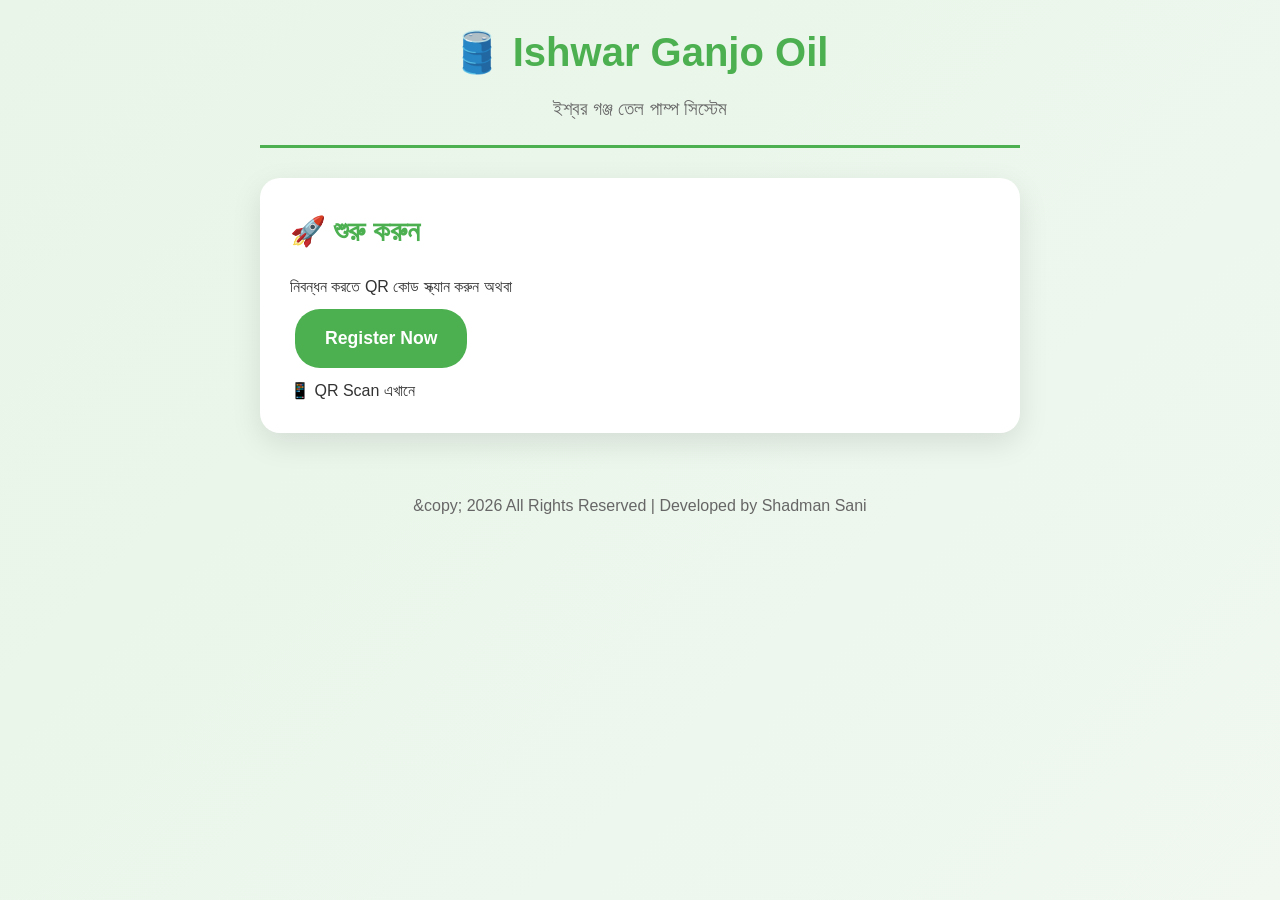
<file: index.html>
<!DOCTYPE html>
<html lang="bn">
<head>
    <meta charset="UTF-8">
    <meta name="viewport" content="width=device-width, initial-scale=1.0">
    <title>Ishwar Ganjo Oil - Fuel Pump System</title>
    <link rel="stylesheet" href="styles.css">
</head>
<body>
    <div class="container">
        <header>
            <h1>🛢️ Ishwar Ganjo Oil</h1>
            <p>ইশ্বর গঞ্জ তেল পাম্প সিস্টেম</p>
        </header>
        
        <main>
            <div class="card">
                <h2>🚀 শুরু করুন</h2>
                <p>নিবন্ধন করতে QR কোড স্ক্যান করুন অথবা</p>
                <a href="register.html" class="btn primary">Register Now</a>
                <div class="qr-placeholder">
                    📱 QR Scan এখানে
                </div>
            </div>
        </main>
        
        <footer>
            <p>&amp;copy; 2026 All Rights Reserved | Developed by Shadman Sani</p>
        </footer>
    </div>
</body>
</html>
</file>
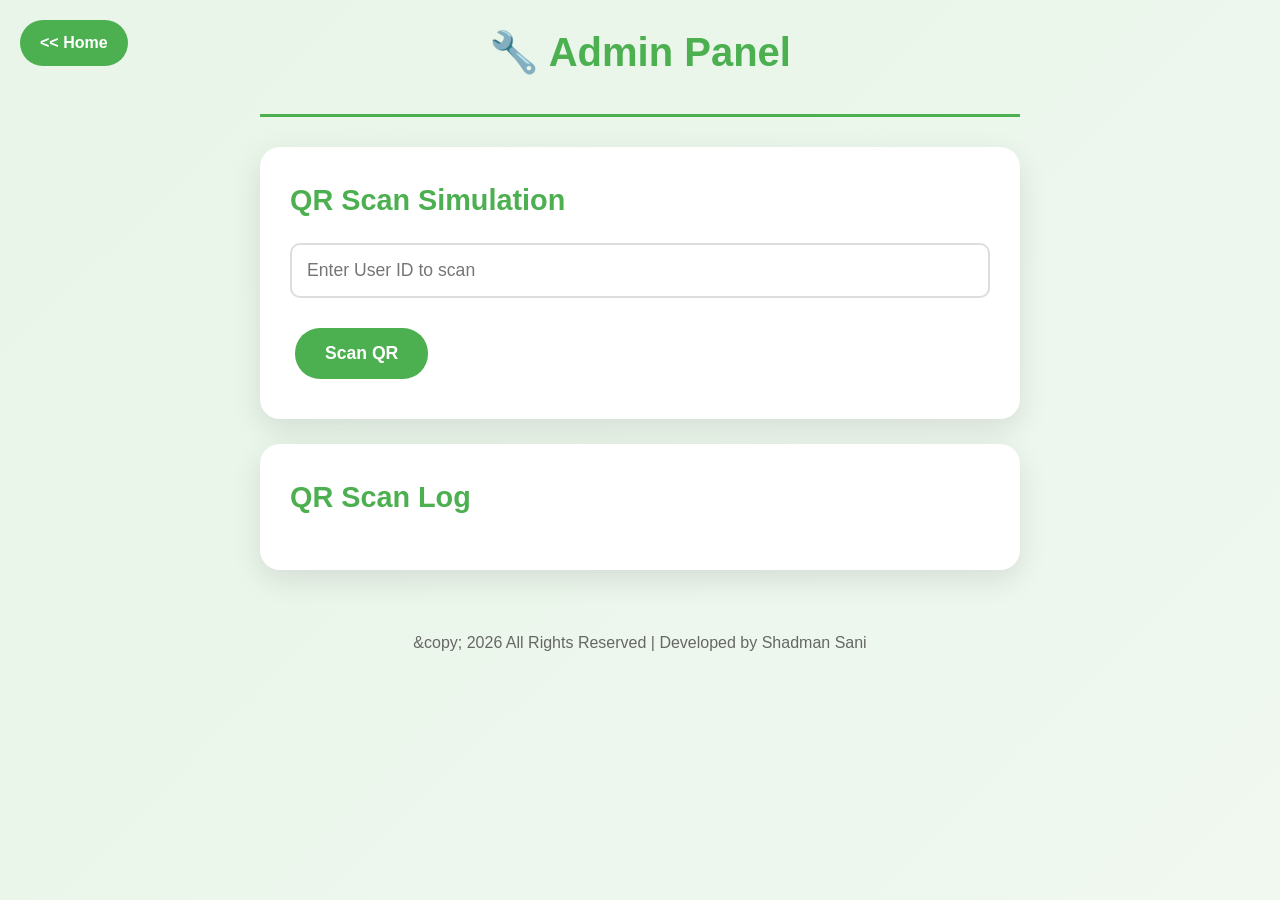
<file: admin.html>
<!DOCTYPE html>
<html lang="bn">
<head>
    <meta charset="UTF-8">
    <meta name="viewport" content="width=device-width, initial-scale=1.0">
    <title>Admin Panel - Ishwar Ganjo Oil</title>
    <link rel="stylesheet" href="styles.css">
</head>
<body>
    <div class="container">
        <header>
            <h1>🔧 Admin Panel</h1>
            <a href="index.html" class="back-btn"><< Home</a>
        </header>
        
        <main>
            <div class="card">
                <h2>QR Scan Simulation</h2>
                <input type="text" id="scanInput" placeholder="Enter User ID to scan">
                <button onclick="simulateScan()" class="btn primary">Scan QR</button>
            </div>
            
            <div id="scanResult" class="card hidden">
                <h3>User Info</h3>
                <div id="adminUserInfo"></div>
                <div id="adminStatus" class="status"></div>
                <button id="markFuel" onclick="markFuelGiven()" class="btn hidden">Mark as Fuel Given</button>
            </div>
            
            <div class="card">
                <h3>QR Scan Log</h3>
                <div id="scanLog"></div>
            </div>
        </main>
        
        <footer>
            <p>&amp;copy; 2026 All Rights Reserved | Developed by Shadman Sani</p>
        </footer>
    </div>
    <script src="admin.js"></script>
</body>
</html>
</file>
<file: styles.css>
/* styles.css - Shared styles */
* {
    margin: 0;
    padding: 0;
    box-sizing: border-box;
}

body {
    font-family: -apple-system, BlinkMacSystemFont, 'Segoe UI', Roboto, 'Noto Sans', sans-serif;
    line-height: 1.6;
    color: #333;
    background: linear-gradient(135deg, #e8f5e8 0%, #f0f8f0 100%);
    min-height: 100vh;
}

.container {
    max-width: 800px;
    margin: 0 auto;
    padding: 20px;
}

header {
    text-align: center;
    margin-bottom: 30px;
    padding-bottom: 20px;
    border-bottom: 3px solid #4CAF50;
}

header h1 {
    color: #4CAF50;
    font-size: 2.5rem;
    margin-bottom: 10px;
}

header p {
    color: #666;
    font-size: 1.2rem;
}

.back-btn {
    position: absolute;
    left: 20px;
    top: 20px;
    background: #4CAF50;
    color: white;
    padding: 10px 20px;
    text-decoration: none;
    border-radius: 25px;
    font-weight: bold;
    transition: all 0.3s;
}

.back-btn:hover {
    background: #45a049;
    transform: translateY(-2px);
}

.card {
    background: white;
    border-radius: 20px;
    padding: 30px;
    margin-bottom: 25px;
    box-shadow: 0 10px 30px rgba(0,0,0,0.1);
    transition: transform 0.3s, box-shadow 0.3s;
}

.card:hover {
    transform: translateY(-5px);
    box-shadow: 0 15px 40px rgba(0,0,0,0.15);
}

.card h2, .card h3 {
    color: #4CAF50;
    margin-bottom: 20px;
    font-size: 1.8rem;
}

label {
    display: block;
    margin-bottom: 8px;
    font-weight: bold;
    color: #555;
}

input[type="text"], input[type="tel"] {
    width: 100%;
    padding: 15px;
    border: 2px solid #ddd;
    border-radius: 10px;
    font-size: 1.1rem;
    margin-bottom: 20px;
    transition: border-color 0.3s;
}

input:focus {
    outline: none;
    border-color: #4CAF50;
}

.btn {
    display: inline-block;
    padding: 15px 30px;
    border: none;
    border-radius: 25px;
    font-size: 1.1rem;
    font-weight: bold;
    cursor: pointer;
    text-decoration: none;
    transition: all 0.3s;
    margin: 10px 5px;
}

.btn.primary {
    background: #4CAF50;
    color: white;
}

.btn.primary:hover {
    background: #45a049;
    transform: translateY(-2px);
}

.btn.danger {
    background: #f44336;
    color: white;
}

.status {
    padding: 15px;
    border-radius: 10px;
    font-size: 1.2rem;
    font-weight: bold;
    margin: 15px 0;
    text-align: center;
}

.status.eligible {
    background: #d4edda;
    color: #155724;
    border: 2px solid #c3e6cb;
}

.status.ineligible {
    background: #f8d7da;
    color: #721c24;
    border: 2px solid #f5c6cb;
}

.qr-result {
    text-align: center;
    margin-top: 30px;
}

#qrCode, #qrCodeDash {
    margin: 20px auto;
    padding: 20px;
    background: white;
    border-radius: 10px;
    box-shadow: 0 5px 15px rgba(0,0,0,0.1);
}

.countdown {
    background: #fff3cd;
    border: 1px solid #ffeaa7;
    padding: 15px;
    border-radius: 10px;
    margin: 10px 0;
    font-size: 1.3rem;
    font-weight: bold;
    color: #856404;
}

.history-item {
    background: #f8f9fa;
    padding: 15px;
    margin: 10px 0;
    border-radius: 10px;
    border-left: 5px solid #4CAF50;
}

.history-item.ineligible {
    border-left-color: #f44336;
    background: #fff5f5;
}

.receipt {
    background: linear-gradient(135deg, #4CAF50, #45a049);
    color: white;
    padding: 20px;
    border-radius: 15px;
    margin: 15px 0;
}

.receipt h4 {
    margin-bottom: 10px;
}

footer {
    text-align: center;
    padding: 20px;
    color: #666;
    margin-top: 40px;
}

.hidden {
    display: none !important;
}

@media (max-width: 768px) {
    .container {
        padding: 10px;
    }
    
    header h1 {
        font-size: 2rem;
    }
    
    .card {
        padding: 20px;
    }
    
    .back-btn {
        position: relative;
        left: 0;
        margin-bottom: 20px;
        display: inline-block;
    }
}

@keyframes fadeIn {
    from { opacity: 0; transform: translateY(20px); }
    to { opacity: 1; transform: translateY(0); }
}

.card {
    animation: fadeIn 0.6s ease-out;
}
</file>
